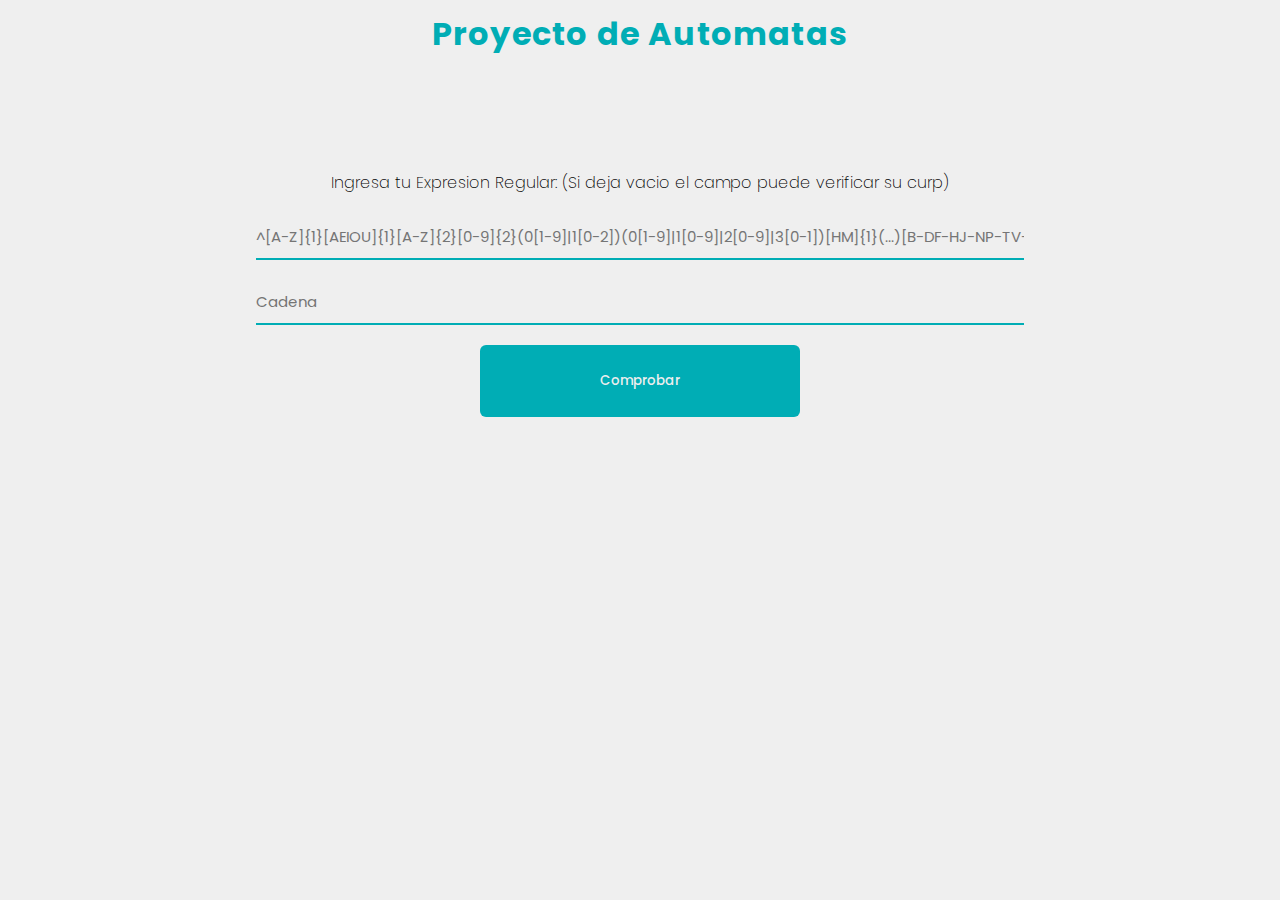
<file: index.html>
<!DOCTYPE html>
<html lang="en">
  <head>
    <meta charset="UTF-8" />
    <meta name="viewport" content="width=device-width, initial-scale=1.0" />
    <!--Fonts customizadas-->
    <link rel="preconnect" href="https://fonts.gstatic.com" />

    <link
      href="https://fonts.googleapis.com/css2?family=Poppins:wght@100;200;300;400;500;600;700;800;900&display=swap"
      rel="stylesheet"
    />
    <!--Custom css-->
    <link rel="stylesheet" href="./assets/css/styles.css" />
    <title>Proyecto de automatas.</title>
  </head>
  <body>
    <header>
      <h1>Proyecto de Automatas</h1>
    </header>
    <!--Este contenerdor almacena los demas elementos del formulario-->
    <div class="contenedor_padre">
      <p>
        Ingresa tu Expresion Regular: (Si deja vacio el campo puede verificar
        su curp)
      </p>
      <!--En este input es donde se introduce la expresion regular si se deja
        vacio el programa pone la del curp por defecto-->
      <input
        type="text"
        class="entrada_cadena"
        placeholder="^[A-Z]{1}[AEIOU]{1}[A-Z]{2}[0-9]{2}(0[1-9]|1[0-2])(0[1-9]|1[0-9]|2[0-9]|3[0-1])[HM]{1}(...)[B-DF-HJ-NP-TV-Z]{3}[0-9A-Z]{1}[0-9]{1}$'"
        id="EXP_REG"
      />
      <!--Este input en donde se ingresa la cadena que se quiere analizar-->
      <input
        type="text"
        class="entrada_cadena"
        placeholder="Cadena"
        id="CURP"
      />

      <button id="verificar" class="btn_verificar">Comprobar</button>
    </div>
    <!--En este div es donde se muestra ima imagen del like cuando se evalua la
      cadena-->
    <div class="emoji"></div>
    <script src="assets/js/app.js"></script>
  </body>
</html>
</file>
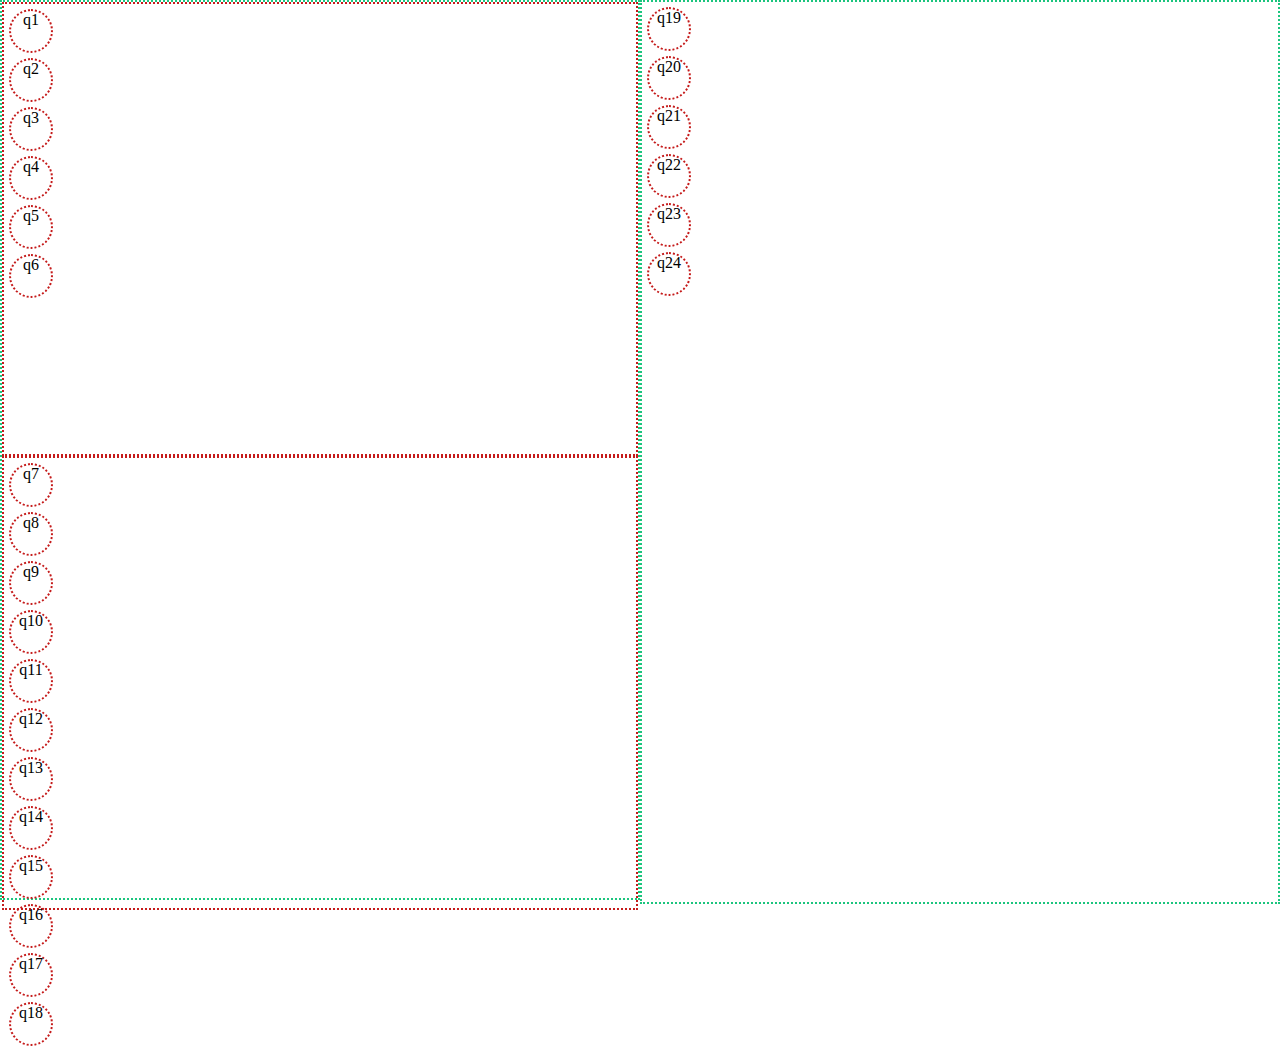
<file: canva.html>
<!DOCTYPE html>
<html lang="en">
	<head>
		<meta charset="UTF-8" />
		<link rel="stylesheet" href="./assets/css/canva.css" />
		<title>Document</title>
	</head>
	<body>
		<div class="width_50 izquierda">
			<div class="height_50">
				<div class="esfera">
					<p>q<span class="numero">1</span></p>
				</div>
				<div class="esfera">
					<p>q<span class="numero">2</span></p>
				</div>
				<div class="esfera">
					<p>q<span class="numero">3</span></p>
				</div>
				<div class="esfera">
					<p>q<span class="numero">4</span></p>
				</div>
				<div class="esfera">
					<p>q<span class="numero">5</span></p>
				</div>
				<div class="esfera">
					<p>q<span class="numero">6</span></p>
				</div>
			</div>
			<div class="height_50">
				<div class="esfera">
					<p>q<span class="numero">7</span></p>
				</div>
				<div class="esfera">
					<p>q<span class="numero">8</span></p>
				</div>
				<div class="esfera">
					<p>q<span class="numero">9</span></p>
				</div>
				<div class="esfera">
					<p>q<span class="numero">10</span></p>
				</div>
				<div class="esfera">
					<p>q<span class="numero">11</span></p>
				</div>
				<div class="esfera">
					<p>q<span class="numero">12</span></p>
				</div>
				<div class="esfera">
					<p>q<span class="numero">13</span></p>
				</div>
				<div class="esfera">
					<p>q<span class="numero">14</span></p>
				</div>
				<div class="esfera">
					<p>q<span class="numero">15</span></p>
				</div>
				<div class="esfera">
					<p>q<span class="numero">16</span></p>
				</div>
				<div class="esfera">
					<p>q<span class="numero">17</span></p>
				</div>
				<div class="esfera">
					<p>q<span class="numero">18</span></p>
				</div>
			</div>
		</div>

		<div class="derecha width_50 height_100">
            <div class="esfera">
				<p>q<span class="numero">19</span></p>
			</div>
			<div class="esfera">
				<p>q<span class="numero">20</span></p>
			</div>
			<div class="esfera">
				<p>q<span class="numero">21</span></p>
			</div>
			<div class="esfera">
				<p>q<span class="numero">22</span></p>
			</div>
			<div class="esfera">
				<p>q<span class="numero">23</span></p>
			</div>
			<div class="esfera">
				<p>q<span class="numero">24</span></p>
			</div>
        </div>

		
	</body>
</html>
</file>
<file: assets/css/styles.css>
* {
  font-family: 'Poppins', sans-serif;
  -webkit-box-sizing: border-box;
          box-sizing: border-box;
  margin: 0;
  padding: 0;
}

body {
  background: #eeee;
  overflow: hidden;
}

.contenedor_padre {
  text-align: center;
  height: 50vh;
  width: 100vw;
  display: -webkit-box;
  display: -ms-flexbox;
  display: flex;
  -webkit-box-orient: vertical;
  -webkit-box-direction: normal;
      -ms-flex-direction: column;
          flex-direction: column;
  -webkit-box-pack: center;
      -ms-flex-pack: center;
          justify-content: center;
  -webkit-box-align: center;
      -ms-flex-align: center;
          align-items: center;
  -webkit-animation: ENTRADA 1s ease 0s 1 normal none;
          animation: ENTRADA 1s ease 0s 1 normal none;
}

@-webkit-keyframes ENTRADA {
  0.0% {
    -webkit-transform: translateY(500%);
            transform: translateY(500%);
  }
  100% {
    -webkit-transform: translateY(0%);
            transform: translateY(0%);
  }
}

@keyframes ENTRADA {
  0.0% {
    -webkit-transform: translateY(500%);
            transform: translateY(500%);
  }
  100% {
    -webkit-transform: translateY(0%);
            transform: translateY(0%);
  }
}

header {
  text-align: center;
}

header h1 {
  margin: 10px 0;
  color: #00adb5;
  font-weight: 700;
  letter-spacing: 1.2px;
}

p {
  margin: 10px 0;
  font-weight: 200;
}

.entrada_cadena {
  width: 60vw;
  height: 5vh;
  border: none;
  background: none;
  border-bottom: 2px solid #00adb5;
  margin: 10px 0;
  font-size: 15px;
}

.btn_verificar {
  border: none;
  width: 25vw;
  height: 8vh;
  border-radius: 6px;
  margin: 10px 0;
  background: #00adb5;
  color: #eeeeee;
  -webkit-transition: ease 0.3s all;
  transition: ease 0.3s all;
  font-weight: 500;
}

.btn_verificar:hover {
  -webkit-transition: ease 0.3s all;
  transition: ease 0.3s all;
  cursor: pointer;
  background: #eeeeee;
  color: #00adb5;
  border: 2px solid #00adb5;
}

.emoji {
  height: 40vh;
  width: 100vw;
}

.like {
  background-image: url("../img/like.svg");
  background-repeat: no-repeat;
  background-position: center;
  -webkit-animation: LIKE 1s ease 0s 1 normal none;
          animation: LIKE 1s ease 0s 1 normal none;
}

.dislike {
  background-image: url("../img/like.svg");
  background-repeat: no-repeat;
  background-position: center;
  -webkit-transform: rotate(180deg);
          transform: rotate(180deg);
  -webkit-animation: DISLIKE 1s ease 0s 1 normal none;
          animation: DISLIKE 1s ease 0s 1 normal none;
}

@-webkit-keyframes DISLIKE {
  0.0% {
    -webkit-transform: rotate(0deg);
            transform: rotate(0deg);
  }
  49.6% {
    -webkit-transform: rotate(180deg);
            transform: rotate(180deg);
  }
  100% {
  }
}

@keyframes DISLIKE {
  0.0% {
    -webkit-transform: rotate(0deg);
            transform: rotate(0deg);
  }
  49.6% {
    -webkit-transform: rotate(180deg);
            transform: rotate(180deg);
  }
  100% {
  }
}

@-webkit-keyframes LIKE {
  0.0% {
    -webkit-transform: rotate(30deg);
            transform: rotate(30deg);
  }
  49.6% {
    -webkit-transform: rotate(-30deg);
            transform: rotate(-30deg);
  }
  100% {
  }
}

@keyframes LIKE {
  0.0% {
    -webkit-transform: rotate(30deg);
            transform: rotate(30deg);
  }
  49.6% {
    -webkit-transform: rotate(-30deg);
            transform: rotate(-30deg);
  }
  100% {
  }
}

.automata {
  display: -webkit-box;
  display: -ms-flexbox;
  display: flex;
  -ms-flex-wrap: wrap;
      flex-wrap: wrap;
  border: 2px dotted #c51b1b;
}

.automata .esfera {
  border-radius: 50%;
  text-align: center;
  width: 40px;
  height: 40px;
  border: 2px dotted #c51b1b;
  margin: 5px;
}
/*# sourceMappingURL=styles.css.map */
</file>
<file: assets/css/canva.css>
* {
  padding: 0;
  margin: 0;
}

body {
  width: 100vw;
  height: 100vh;
  display: -webkit-box;
  display: -ms-flexbox;
  display: flex;
}

body .derecha {
  border: 2px dotted #4909af;
}

body .width_50 {
  width: 50vw;
  border: 2px dotted #1bc57e;
}

body .height_50 {
  border: 2px dotted #c51b1b;
  height: 50vh;
}

body .height_100 {
  height: 100vh;
}

.esfera {
  border-radius: 50%;
  text-align: center;
  width: 40px;
  height: 40px;
  border: 2px dotted #c51b1b;
  margin: 5px;
}
/*# sourceMappingURL=canva.css.map */
</file>
